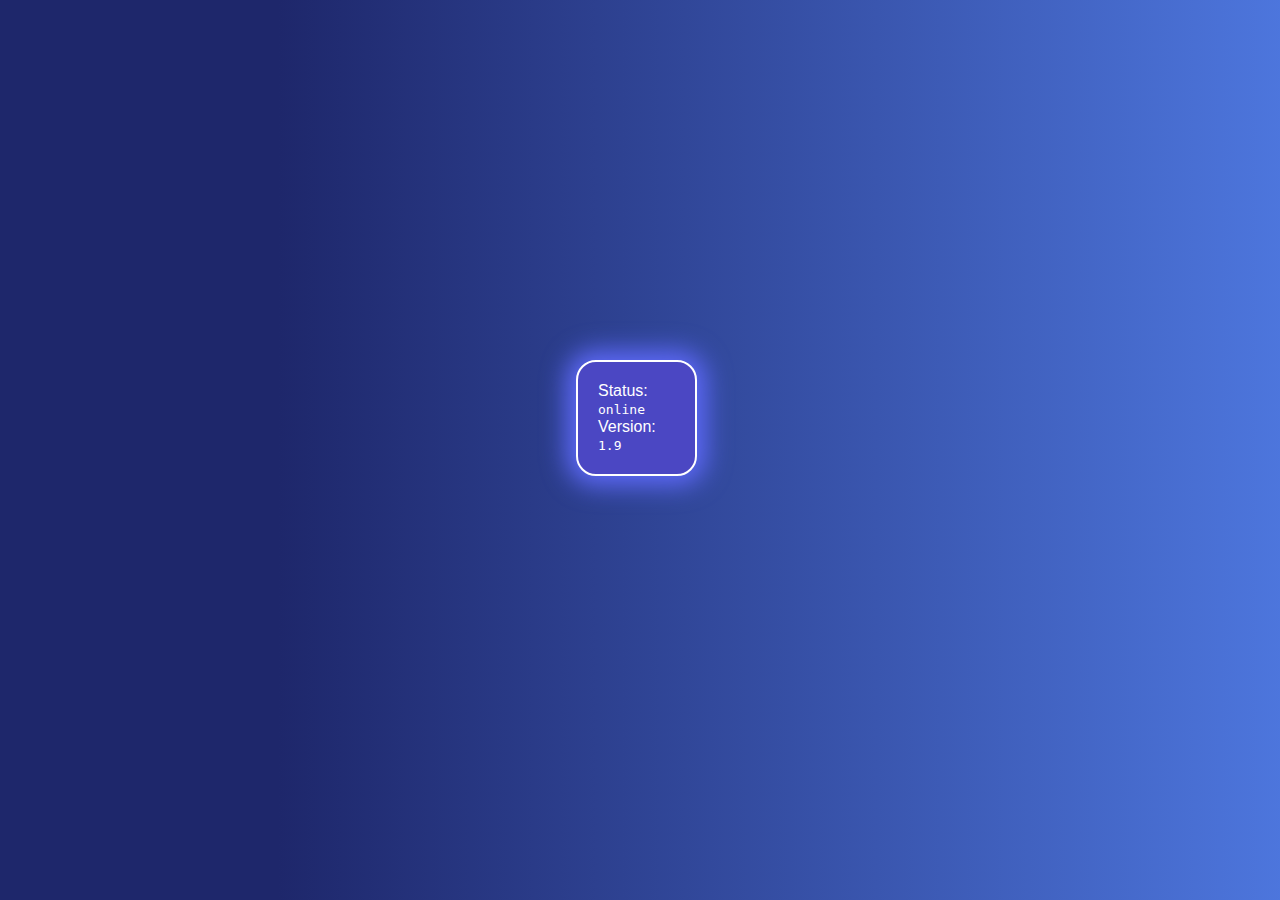
<file: index.html>
<!DOCTYPE html>
<html lang="en">
<head>
    <meta charset="UTF-8">
    <meta http-equiv="X-UA-Compatible" content="IE=edge">
    <meta name="viewport" content="width=device-width, initial-scale=1.0">
    <link rel="stylesheet" href="style.css" type="text/css"/>
    <title>UniversalBot</title>
</head>
<body style="background-image: linear-gradient( 105.3deg,  rgba(30,39,107,1) 21.8%, rgba(77,118,221,1) 100.2% );">
    <div class="information-body" style="font-family: sans-serif;">
        <span class="div-information-status">Status: <code class="information-status">online</code></span>
        <br>
        <span class="div-information-status">Version: <code class="information-version">1.9</code></span>
    </div>
</body>
</html>
</file>
<file: style.css>
.checker {
  display: none;
}

.information-body {
  color: white;
  position: absolute;
  left: 45%;
  top: 40%;
  background: #4b47c3;
  padding: 20px;
  width: 6%;
  border-radius: 20px;
  border: 2px solid white;
  box-shadow: 0px 0px 25px 10px #5d68f6;
}
</file>
